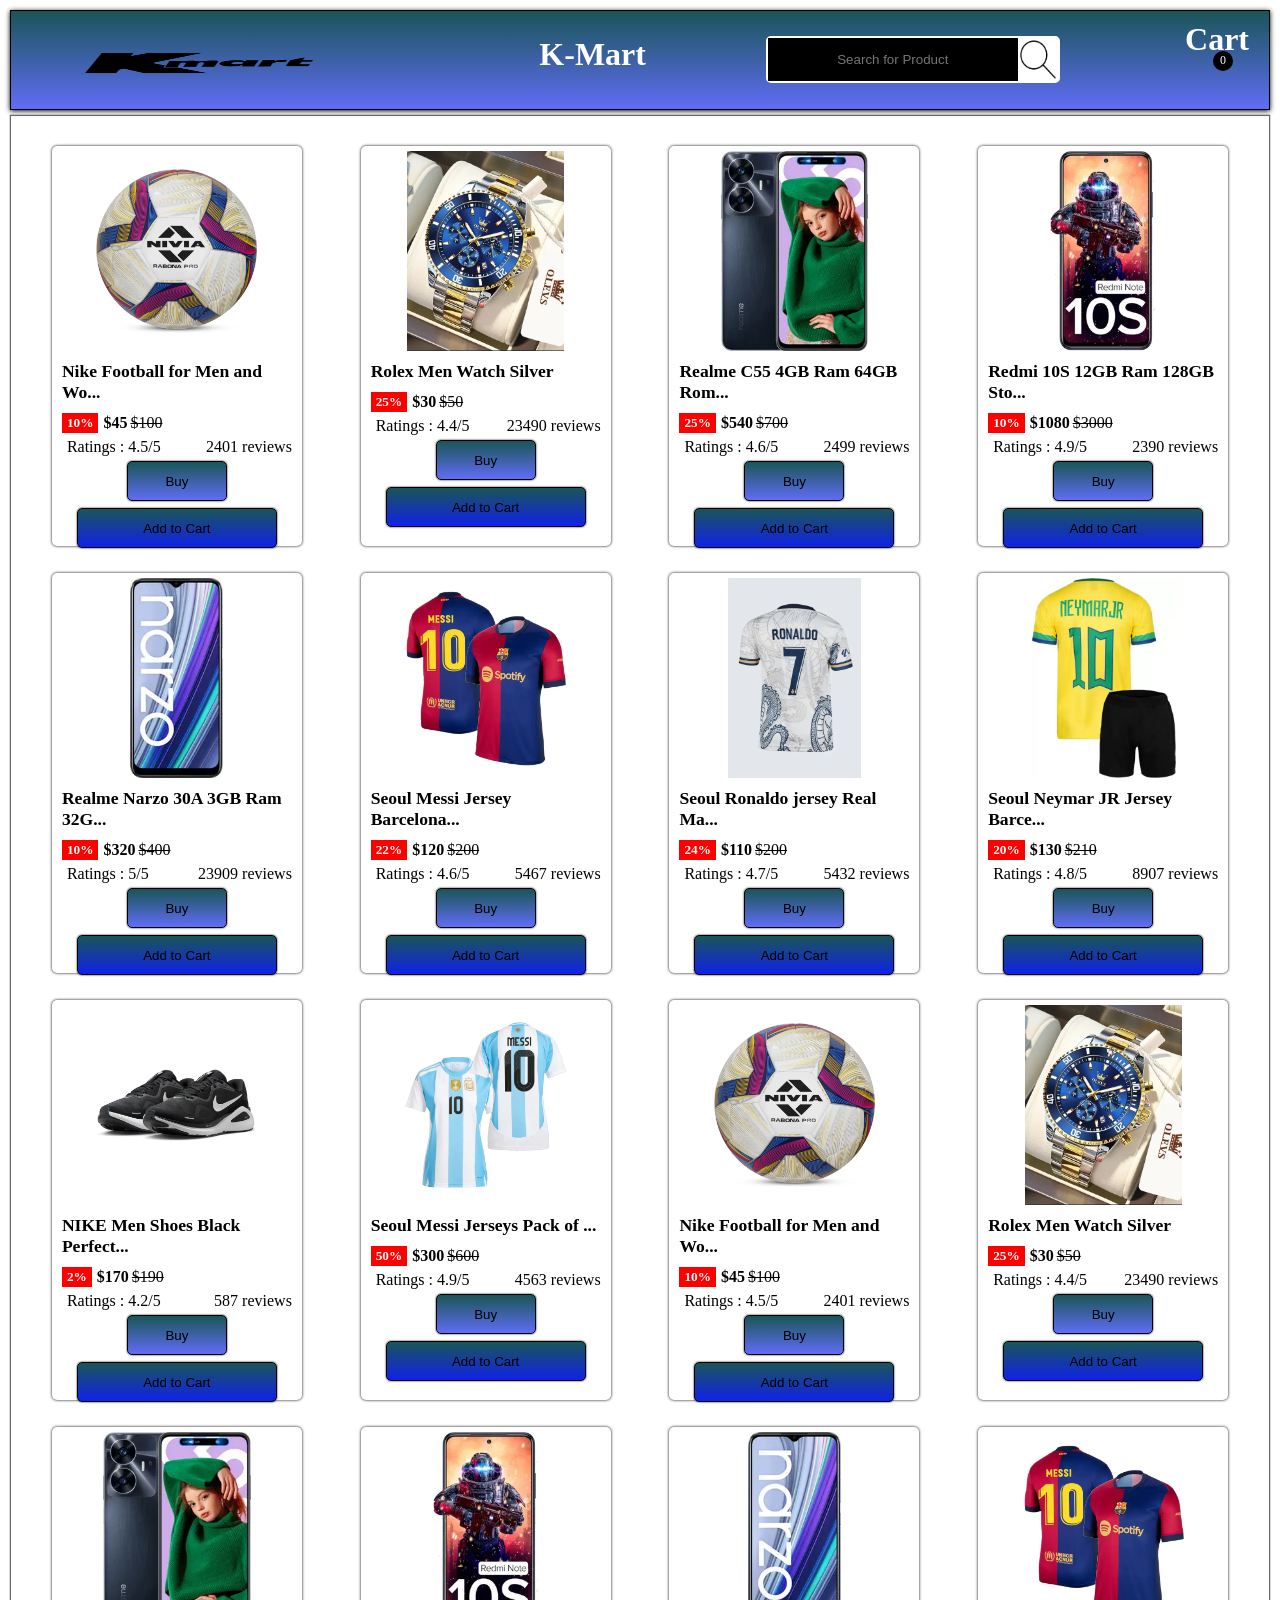
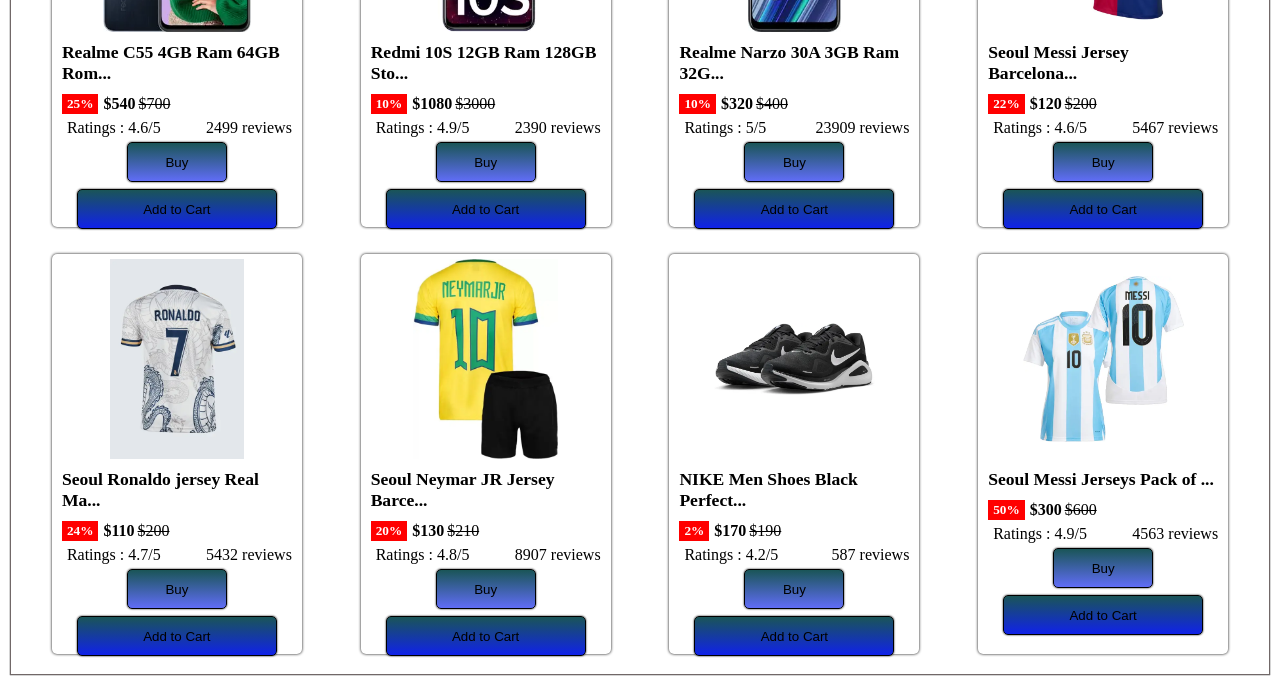
<file: index.html>
<!DOCTYPE html>
<html lang="en">
<head>
    <meta charset="UTF-8">
    <meta name="viewport" content="width=device-width, initial-scale=1.0">
    <title>Amazon</title>
    <link rel="stylesheet" href="amazon.css">
</head>
<body>
    <div class="header-container">
        <div class="logo-container">
            <img src="./images/kmart-logo-black-and-white.png" class="logo">
        </div>
        
        <div class="title-container">
            <h1 class="title">K-Mart</h1>
        </div>
        <div class="search-box-container">
            <input type="text" placeholder="Search for Product" class="search-box">
            <div class="search-button-container">
                <button class="search-button">
                    <img src="images/search-icon.png" class="search-icon">
                </button>
            </div>
        </div>
        <a href="checkout.html">
        <div class="cart-container">
            <h1 class="cart">Cart</h1>
            <div class="cart-quantity-container">
                <p class="cart-quantity"></p>
            </div>
        </div>
        </a>
    </div>
    <div class="products-container">
        <a>
        <div class="product">
            <div class="image-container">
                <img src="images/420-445-rabona-pro-5-22-1-fb-80075l-football-nivia-original-imaghjjn9puy3xwr.webp" alt="">
            </div>
            <div class="product-details-container">
                <h4 class="product-name">Nike Football 45cm for Men</h4>
                <div class="product-price-container">
                    <h5 class="product-discount">10%</h5>
                    <p class="product-price">$45</p>
                    <p class="product-original-price">
                        <strike>$100</strike>                        
                    </p>
                </div>
                <div class="product-ratings-container">
                    <p class="product-ratings">Ratings : 4.5/5</p>
                    <p class="product-ratings-count">2401 reviews</p>
                </div>
                
                <div class="buy-button-container">
                    <p class="added-show">Added</p>
                    <button class="buy-button">Buy</button>
                    <button class="add-to-cart-button">Add to Cart</button>
                </div>
                
                
            </div>
        
        </div>
        </a>
    </div>

    <script type="module" src="amazon.js"></script>
</body>
</html>
</file>
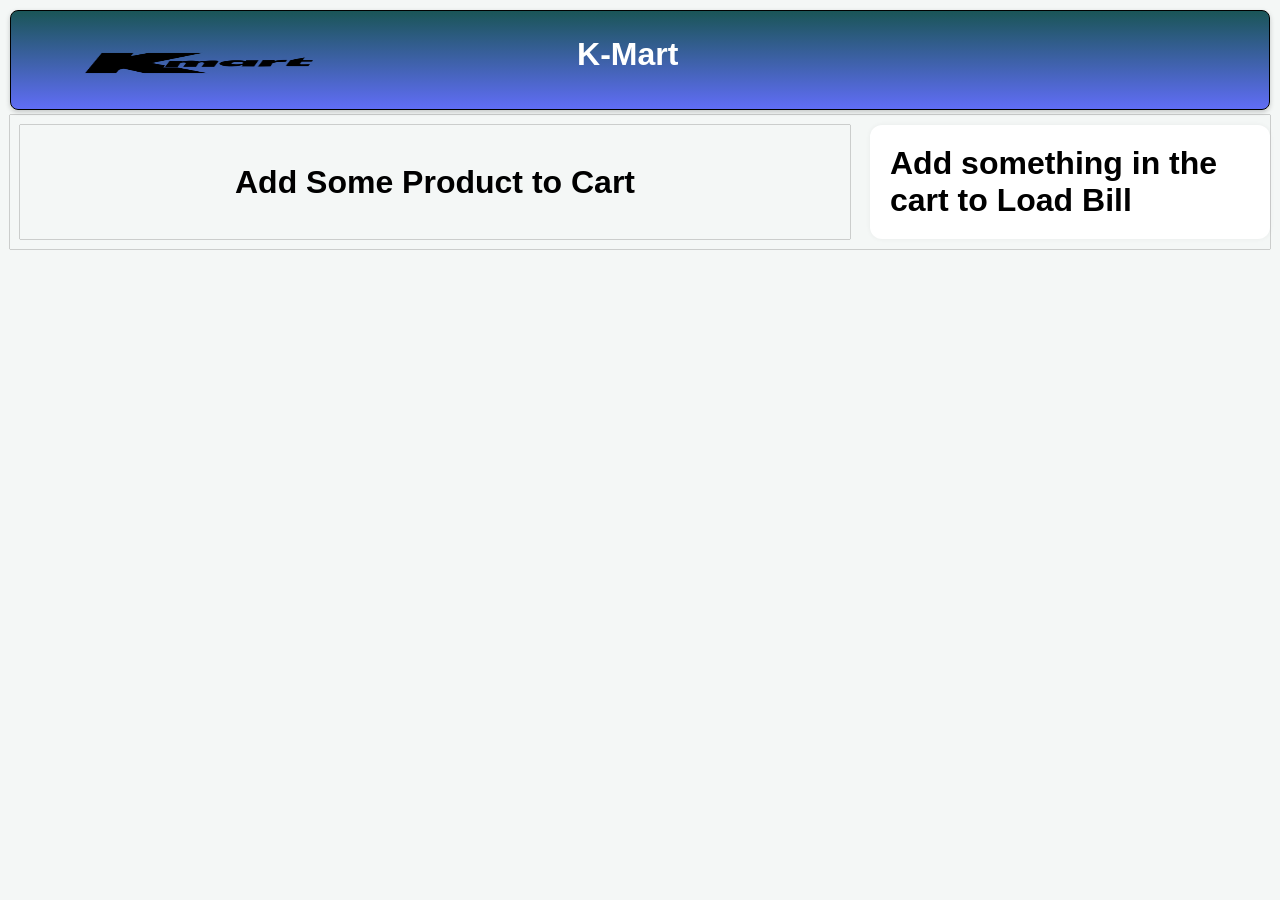
<file: checkout.html>
<!DOCTYPE html>
<html lang="en">

<head>
    <meta charset="UTF-8">
    <meta name="viewport" content="width=device-width, initial-scale=1.0">
    <title>Document</title>
    <link rel="stylesheet" href="checkout.css">
</head>

<body>
    <div class="header-container">
        <a href="index.html"><div class="logo-container">
            <img class="logo" src="./images/kmart-logo-black-and-white.png" alt="Logo">
        </div>
        </a>

        <div class="title-container">
            <h1 class="title">K-Mart</h1>
        </div>
        </a>
    </div>


    <div class="checkout-page-container">
        <div class="selected-products">

        </div>
        <div class="bill-container">
            <div class="single-line">
                <p class="c1">No. of Items</p>
                <h3 class="c2">Items(2) : </h3>
                <h3 class="c3">$50</h3>
            </div>
            <div class="single-line">
                <p class="c1">OriginalPrice</p>
                <h3 class="c2">Price : </h3>
                <h3 class="c3"><strike>$150</strike></h3>
            </div>
            <div class="single-line">
                <p class="c1">Price for Delivery</p>
                <h3 class="c2">Free Delivery: </h3>
                <h3 class="c3">$0</h3>
            </div>
            <hr>
            <div class="single-line">
                <p class="c1">Total amount</p>
                <h3 class="c2">Total : </h3>
                <h3 class="c3">$50</h3>
            </div>

        </div>
    </div>

    <script src="checkout.js" type="module"></script>
</body>

</html>
</file>
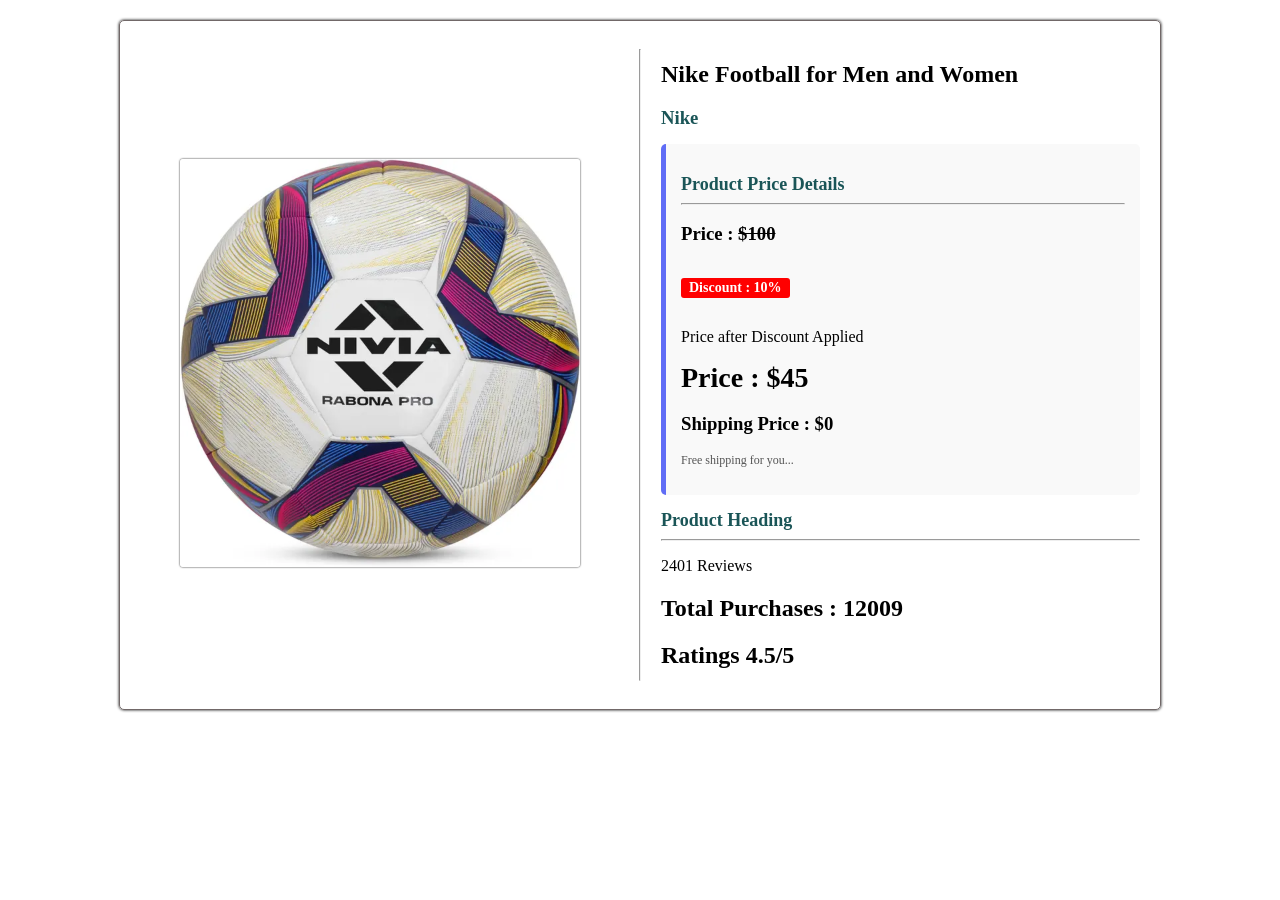
<file: product-details.html>
<!DOCTYPE html>
<html lang="en">
<head>
    <meta charset="UTF-8">
    <meta name="viewport" content="width=device-width, initial-scale=1.0">
    <title>Document</title>
    <link rel="stylesheet" href="product-details.css">
</head>
<body>
    <div class="full-container">
        <div class="center-container">
        <div class="image-container">
            <img src="./images/10-11-years-mf67-tshirt-arg2022messi-yclothy-original-imah2e3rbs2a3e2c.webp" alt="">
        </div>
        </div>

        <hr>

        <div class="product-details">
            <h2 class="product-name">Nike Football for Men and Women</h2>
            <h3 class="product-brand">Nike</h3>
            <div class="product-price-details">
                <h2 class="product-price-details-heading">Price Details</h2>
                <hr>
                <h3 class="product-original-price">Price : <strike>$45</strike></h3>
                <h3 class="product-discount-percent">Discount : 10%</h3>
                <p class="price-after-discount-text">Price after Discount Applied</p>
                <h3 class="product-price">Price : $30</h3>
                <h3 class="shipping-price">Shipping Price : $0</h3>
                <p class="free-shipping-text">Free shipping for you...</p>
            </div>
        </div>
        <div class="product-rating-details">
            <h2 class="product-rating-heading">Product Heading</h2>
            <hr>
            <p class="total-reviews">24567 Reviews</p>
            <h2 class="total-purchases">Total Purchases : 12009</h2>
            <h2 class="product-ratings">Ratings 5/10</h2>
        </div>

    </div>
    <script src="product-details.js" type="module"></script>
</body>
</html>
</file>
<file: amazon.css>
* {
    margin: 0px;
    padding: 0px;
    box-sizing: border-box; /* Added to prevent padding from breaking widths */
}

.header-container {
    margin-left: 10px;
    margin-top: 10px;
    margin-right: 10px;
    margin-bottom: 2px;
    height: 100px;
    width: calc(100% - 20px); /* Adjusts width based on margins */
    background: linear-gradient(rgb(26, 85, 87), rgb(96, 109, 246));
    box-shadow: 0px 1px 5px;
    position: relative;
    display: flex;
    border: 1px solid black;
}

.logo-container {
    position: absolute;
    top: -8px;
    left: 5%;
}

.logo {
    width: 250px;
    height: 120px;
}

.title-container {
    position: absolute;
    top: 25%;
    left: 42%;
    color: white;
}

.cart-container {
    position: absolute;
    right: 20px;
    text-align: center;
    top: 10%;
    color: white;
    height: 60px;
}

.cart-container:hover {
    border: 2px solid black;
}

.search-box-container {
    position: absolute;
    top: 25%;
    display: flex;
    left: 60%;
    border: 2px solid white;
    border-radius: 5px;
    align-items: center;
    justify-content: center;
}

.search-box {
    width: 250px;
    height: 43px;
    margin-bottom: 0px;
    background-color: black;
    color: white;
    text-align: center;
    border: none;
}

.search-button-container {
    display: flex;
    align-items: center;
    height: 43px;
}

.search-button {
    width: 40px;
    height: 43px;
    background-color: rgb(46, 38, 38);
    color: white;
    border: none;
}

.cart-quantity-container {
    background-color: black;
    color: white;
    width: 20px;
    height: 20px;
    border-radius: 50%;
    position: absolute;
    right: 25%;
    top: 50%;
    display: flex;
    align-items: center;
    justify-content: center;
    font-size: 12px;
}

.products-container {
    box-shadow: 0px 0px 1px;
    display: grid;
    grid-template-columns: repeat(auto-fill, minmax(260px, 1fr));
    margin: 5px 10px;
    padding: 20px;
    gap: 17px;
    border: 1px solid rgb(113, 104, 104);
}

.product {
    height: 400px;
    width: 250px;
    box-shadow: 0px 0px 3px;
    margin-top: 10px;
    padding: 5px 10px 0px 10px;
    border-radius: 5px;
    justify-self: center;
}

.image-container {
    display: flex;
    justify-content: center;
    height: 200px;
    width: 100%;
    border-radius: 3px;
}

.product-name {
    margin: 10px 0px;
    font-size: 1.1rem;
}

.product-price-container {
    display: flex;
    align-items: center;
}

.product-discount {
    background-color: red;
    color: white;
    padding: 2px 5px;
    margin-right: 5px;
}

.product-price {
    font-weight: bold;
    margin-right: 3px;
}

.product-ratings-container {
    display: flex;
    align-items: center;
    justify-content: space-between;
}

.product-ratings {
    margin: 5px;
}

.buy-button-container {
    display: flex;
    justify-content: center;
    flex-direction: column;
    align-items: center;
}

.buy-button {
    width: 100px;
    height: 40px;
    background: linear-gradient(rgb(26, 85, 87), rgb(96, 109, 246));
    color: black;
    margin-bottom: 7px;
    border: 1px solid black;
    border-radius: 5px;
    box-shadow: 0px 0px 2px;
    cursor: pointer;
}

.add-to-cart-button {
    width: 200px;
    cursor: pointer;
    height: 40px;
    background: linear-gradient(rgb(26, 85, 87), rgb(16, 34, 233));
    color: black;
    border: 1px solid black;
    border-radius: 5px;
    box-shadow: 0px 0px 2px;
}

.added-show {
    display: none;
}

.added-show-open {
    display: block;
}

.product-image {
    width: 70%;
    height: 100%;
    object-fit: contain;
}

.search-icon {
    height: 43px;
    width: 100%;
    background: none;
}

a {
    cursor: pointer;
    text-decoration: none;
}

.hide {
    display: none;
}

/* --- Responsive Media Queries --- */

@media (max-width: 1100px) {
    .title-container {
        display: none; /* Hide title to make room for search */
    }
    .search-box-container {
        left: 35%;
    }
}

@media (max-width: 768px) {
    .header-container {
        height: 160px;
    }
    .logo-container {
        left: 50%;
        transform: translateX(-50%);
        top: -15px;
    }
    .search-box-container {
        left: 50%;
        transform: translateX(-50%);
        top: 60%;
        width: 80%;
    }
    .search-box {
        width: 100%;
    }
    .cart-container {
        top: 10px;
        right: 10px;
    }
}

@media (max-width: 480px) {
    .logo {
        width: 180px;
    }
    .header-container {
        height: 140px;
    }
    .search-box-container {
        top: 65%;
    }
    .products-container {
        grid-template-columns: 1fr;
        padding: 10px;
    }
}
</file>
<file: checkout.css>
/* --- Global Resets --- */
* {
    margin: 0px;
    padding: 0px;
    box-sizing: border-box;
}

body {
    background-color: #f4f7f6;
    font-family: 'Segoe UI', Tahoma, Geneva, Verdana, sans-serif;
}

/* --- Header Section --- */
.header-container {
    margin: 10px 10px 2px 10px;
    height: 100px;
    width: calc(100% - 20px);
    background: linear-gradient(rgb(26, 85, 87), rgb(96, 109, 246));
    box-shadow: 0px 2px 5px rgba(0,0,0,0.2);
    position: relative;
    display: flex;
    border: 1px solid black;
    border-radius: 8px;
}

.logo-container {
    position: absolute;
    top: -8px;
    left: 5%;
}

.logo {
    width: 250px;
    height: 120px;
}

.title-container {
    position: absolute;
    top: 25%;
    left: 45%;
    color: white;
}

/* --- Layout Container --- */
.checkout-page-container {
    margin: 5px 10px;
    box-shadow: 0px 0px 1px;
    display: grid;
    grid-template-columns: 1fr 400px;
    gap: 10px;
    padding: 0px;
}

/* --- Music/Product Section --- */
.selected-products {
    margin: 10px;
    box-shadow: 0px 0px 1px;
    display: flex;
    flex-direction: column;
    row-gap: 10px;
    padding: 15px;
}

.product {
    box-shadow: 0px 0px 4px rgba(0,0,0,0.1);
    display: flex;
    background-color: aliceblue;
    align-items: center;
    min-height: 180px;
    width: 100%;
    padding: 15px;
    column-gap: 15px;
    border-radius: 12px;
    transition: transform 0.2s ease, box-shadow 0.2s ease;
}

.product:hover {
    transform: translateY(-2px);
    box-shadow: 0px 4px 12px rgba(0,0,0,0.15);
}

.product-image-container {
    height: 120px;
    width: 120px;
    flex-shrink: 0;
}

.product-image {
    width: 100%;
    height: 100%;
    object-fit: cover;
    border-radius: 8px;
}

.product-details-container {
    flex-grow: 1;
}

/* --- Buttons & Cursors (Fixed Here) --- */
.update-quantity, .delete-product {
    color: green;
    cursor: pointer; /* Changed from text to hand pointer */
    font-weight: 600;
    user-select: none; /* Prevents text highlighting on double click */
}

.delete-product {
    color: #ff4444; /* Changed to red for better UX */
}

.update-quantity:hover, .delete-product:hover {
    text-decoration: underline;
}

.product-price-container {
    display: flex;
    align-items: center;
    column-gap: 8px;
    flex-wrap: wrap;
    margin: 8px 0;
}

.product-offer {
    background-color: #ff4444;
    color: white;
    padding: 3px 8px;
    font-size: 12px;
    border-radius: 4px;
    font-weight: bold;
}

.product-quantity-container {
    display: flex;
    align-items: center;
    column-gap: 10px;
    margin-top: 10px;
    width: 100%;
}

audio {
    width: 100%;
    max-width: 500px;
    height: 40px;
}

/* --- Sidebar/Bill Container --- */
.bill-container {
    background-color: white;
    width: 100%;
    height: fit-content;
    margin: 10px 0;
    box-shadow: 0px 0px 5px rgba(0,0,0,0.05);
    padding: 20px;
    border-radius: 12px;
}

.single-line {
    display: grid;
    grid-template-columns: 1fr auto 1fr;
    align-items: center;
    margin-bottom: 12px;
    font-size: 14px;
}

hr {
    margin: 15px 0;
    border: none;
    border-top: 1px solid #eee;
}

/* --- Responsive Media Queries --- */
@media (max-width: 1200px) {
    .checkout-page-container {
        grid-template-columns: 1fr 320px;
    }
    .title-container {
        left: 40%;
    }
}

@media (max-width: 850px) {
    .header-container {
        height: 140px;
    }
    .logo-container {
        left: 50%;
        transform: translateX(-50%);
    }
    .title-container {
        top: 65%;
        left: 50%;
        transform: translateX(-50%);
        width: 100%;
        text-align: center;
    }
    .checkout-page-container {
        grid-template-columns: 1fr;
    }
}

@media (max-width: 480px) {
    .logo {
        width: 180px;
    }
    .product {
        flex-direction: column;
        text-align: center;
    }
    .product-image-container {
        margin: 0 auto 15px auto;
    }
    .product-price-container, 
    .product-quantity-container {
        justify-content: center;
    }
}
</file>
<file: product-details.css>
.full-container {
    margin: 20px auto;
    padding: 20px;
    width: 90%;
    max-width: 1000px;
    border: 1px solid rgb(113, 104, 104);
    box-shadow: 0px 0px 3px;
    border-radius: 5px;
    display: flex;
    flex-wrap: wrap;
    gap: 20px;
}

.center-container {
    flex: 1;
    min-width: 300px;
    display: flex;
    justify-content: center;
    align-items: center;
}

.image-container img {
    width: 100%;
    max-width: 400px;
    border-radius: 3px;
    box-shadow: 0px 0px 2px;
}

.product-details, .product-rating-details {
    flex: 1;
    min-width: 300px;
}

.product-name {
    font-size: 24px;
    margin-bottom: 5px;
}

.product-brand {
    color: rgb(26, 85, 87);
    margin-bottom: 15px;
}

.product-price-details {
    background: #f9f9f9;
    padding: 15px;
    border-radius: 5px;
    border-left: 5px solid rgb(96, 109, 246);
}

.product-price {
    font-size: 28px;
    font-weight: bold;
    color: black;
    margin: 10px 0;
}

.product-discount-percent {
    background-color: red;
    color: white;
    display: inline-block;
    padding: 2px 8px;
    border-radius: 3px;
    font-size: 14px;
}

.product-rating-heading, .product-price-details-heading {
    color: rgb(26, 85, 87);
    font-size: 18px;
    margin-bottom: 5px;
}

/* Button Styling matching your Home Page */
.buy-button, .add-to-cart-button {
    width: 100%;
    max-width: 250px;
    height: 45px;
    margin-top: 15px;
    cursor: pointer;
    border: 1px solid black;
    border-radius: 5px;
    box-shadow: 0px 0px 2px;
    font-weight: bold;
    display: block;
}

.buy-button {
    background: linear-gradient(rgb(26, 85, 87), rgb(96, 109, 246));
    color: white;
}

.free-shipping-text {
    font-size: 12px;
    color: #555;
    margin-top: 5px;
}
</file>
